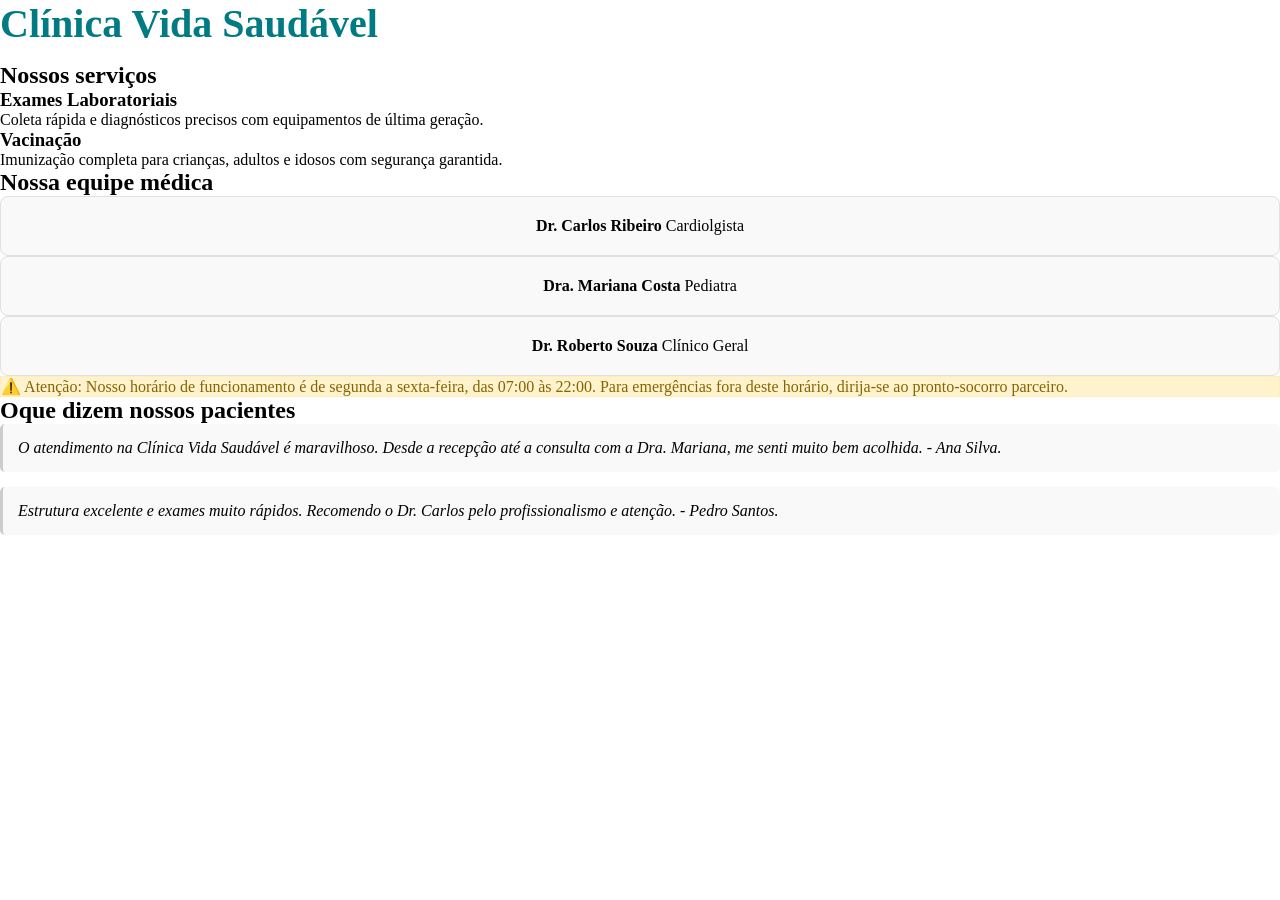
<file: Clínica médica/index.html>
<!DOCTYPE html>
<html lang="en">
<head>
    <meta charset="UTF-8">
    <meta name="viewport" content="width=device-width, initial-scale=1.0">
    <title>Clínica VS</title>
    <link rel="stylesheet" href="style.css">
    <title>Document</title>
</head>
<body>

    <div class="container">

        <h1 id="titulo-clinica">Clínica Vida Saudável</h1>

        <p class="bemvindo"Bem-vindo à Clínica Vida Saudável. Cuidamos do seu bem-estar com dedicação, tecnologia e profissionais altamente qualificados para oferecer o melhor atendimento médico da região.></p>

        <h2>Nossos serviços</h2>
        <div>
            <div class="serviços">
                <h3>Exames Laboratoriais</h3>
                <p>Coleta rápida e diagnósticos precisos com equipamentos de última geração.</p>
            </div>
            <div class="serviços">
                <h3>Vacinação</h3>
                <p>Imunização completa para crianças, adultos e idosos com segurança garantida.</p>
            </div>
        </div>
        <h2>Nossa equipe médica</h2>
        <div id="médicos">
            <div class="medico">
                <strong>Dr. Carlos Ribeiro</strong>
                <span>Cardiolgista</span>
            </div>
            <div class="medico">
                <strong>Dra. Mariana Costa</strong>
                <span>Pediatra</span>
            </div>
            <div class="medico">
                <strong>Dr. Roberto Souza</strong>
                <span>Clínico Geral</span>
            </div>
        </div>
        

        <div id="aviso">
            ⚠️ Atenção: Nosso horário de funcionamento é de segunda a sexta-feira, das 07:00 às 22:00. Para emergências fora deste horário, dirija-se ao pronto-socorro parceiro.
        </div>
    </div>

    <h2> Oque dizem nossos pacientes</h2>
    <p class="depoimento">O atendimento na Clínica Vida Saudável é maravilhoso. Desde a recepção até a consulta com a Dra. Mariana, me senti muito bem acolhida. - Ana Silva.</p>
    <p class="depoimento">Estrutura excelente e exames muito rápidos. Recomendo o Dr. Carlos pelo profissionalismo e atenção. - Pedro Santos.</p>

    
</body>
</html>
</file>
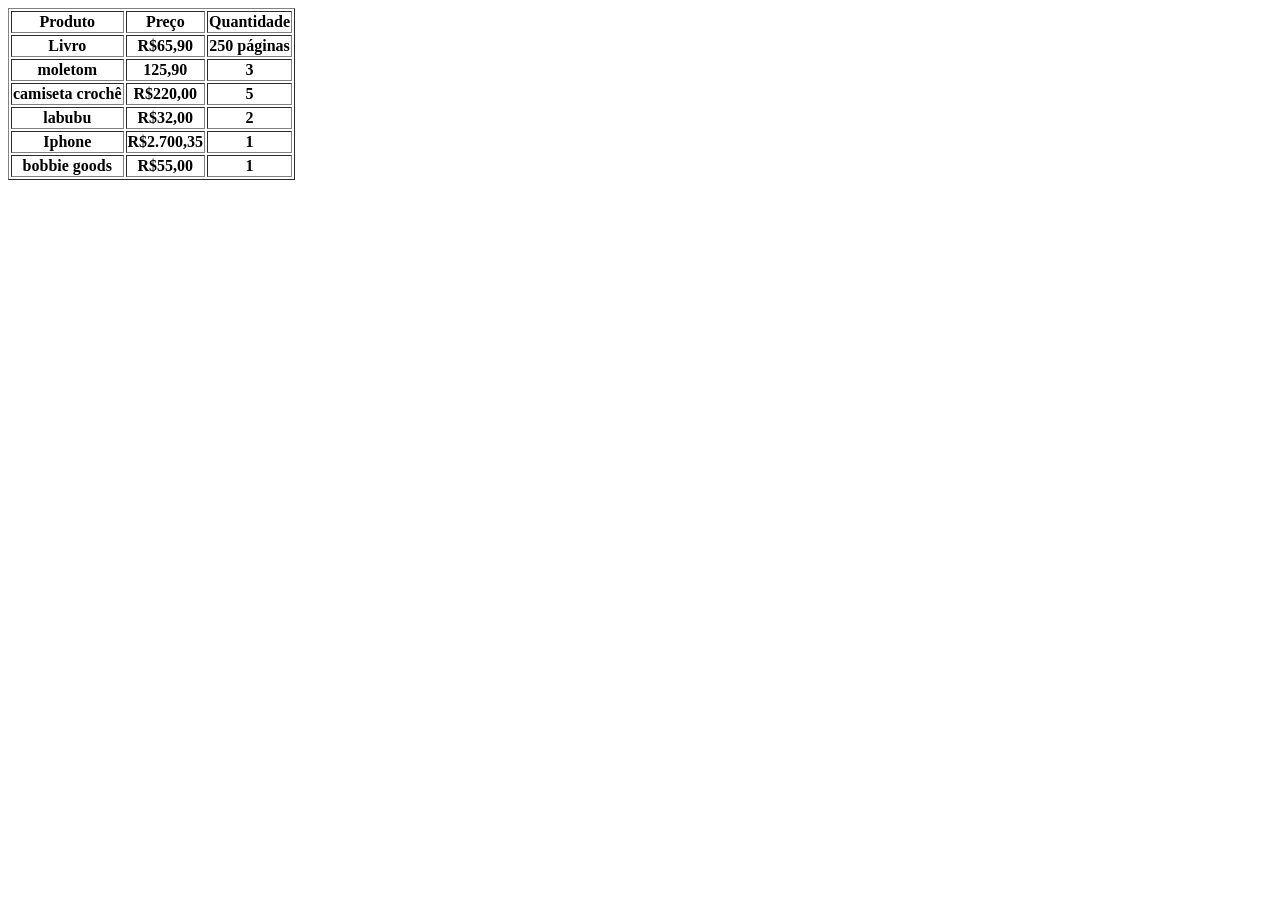
<file: tagsSemanticas.html>
<!DOCTYPE html>
<html lang="en">
<head>
    <meta charset="UTF-8">
    <meta name="viewport" content="width=device-width, initial-scale=1.0">
    <title>Document</title>
</head>
<body>
    <table border="1">
        <thead>
        <tr> <!--Linha da Tabela-->
            <th>Produto</th>
            <th>Preço</th>
            <th>Quantidade</th>
         </tr>
     </thead>  
     <tbody>
         <tr>
            <th>Livro</th>
            <th>R$65,90</th>
            <th>250 páginas</th>
         </tr>
         <tr>
            <th>moletom</th>
            <th>125,90</th>
            <th>3</th>
        </tr>
        <tr>
            <th>camiseta crochê</th>
            <th>R$220,00</th>
            <th>5</th>
        </tr>
        <tr>
            <th> labubu</th>
            <th>R$32,00</th>
            <th>2</th>
        </tr>
        <tr>
            <th>Iphone</th>
            <th>R$2.700,35</th>
            <th>1</th>
        </tr>
       <tr>
        <th>bobbie goods</th>
        <th>R$55,00</th>
        <th>1</th>
       </tr>
       

        
        </tbody> 
    </table>
</body>
</html>
</file>
<file: Clínica médica/style.css>
* {
    margin: 0;
    padding: 0;
    box-sizing: border-box;
}

{
     font-family: 'Segoe UI', Arial, sans-serif;
    line-height: 1.6;
    background-color: #f4f7f6;
    color: #333333;
    padding: 20px;
}
header {
    text-align: center;
    background-color: #ffffff;
    padding: 40px 20px;
    border-radius: 10px;
    box-shadow: 0 4px 6px rgba(0, 0, 0, 0.05);
    margin-bottom: 30px;
}

#titulo-clinica {
    color: #007b83; /* Verde médico / ciano escuro */
    font-size: 2.5rem;
    margin-bottom: 15px;
}

.bemvindo {
    font-size: 1.2rem;
    color: #666666;
    max-width: 800px;
    margin: 0 auto;
}

section {
    background-color: #ffffff;
    padding: 30px;
    border-radius: 10px;
    margin-bottom: 30px;
    box-shadow: 0 4px 6px rgba(0, 0, 0, 0.05);
}

section h2 {
    color: #007b83;
    margin-bottom: 20px;
    border-bottom: 2px solid #e0f2f1;
    padding-bottom: 10px;
}

.grid-servicos, .grid-medicos {
    display: flex;
    flex-wrap: wrap;
    gap: 20px;
}

.servico h3 {
    color: #004d40;
    margin-bottom: 10px;
}

.medico {
    flex: 1 1 calc(33.333% - 20px);
    background-color: #f9f9f9;
    padding: 20px;
    border: 1px solid #e0e0e0;
    border-radius: 8px;
    text-align: center;
}

.medico h3 {
    color: #333333;
    margin-bottom: 5px;
}

.especialidade {
    color: #007b83;
    font-weight: bold;
    font-size: 0.95rem;
}

#aviso {
    background-color: #fff3cd;
    border: 1px solid #ffeeba;
    color: #856404;
}

.depoimento {
    background-color: #f9f9f9;
    font-style: italic;
    padding: 15px;
    margin-bottom: 15px;
    border-radius: 5px;
    border-left: 3px solid #ccc;
}

footer {
    text-align: center;
    color: #888888;
    font-size: 0.9rem;
    margin-top: 40px;
}
</file>
